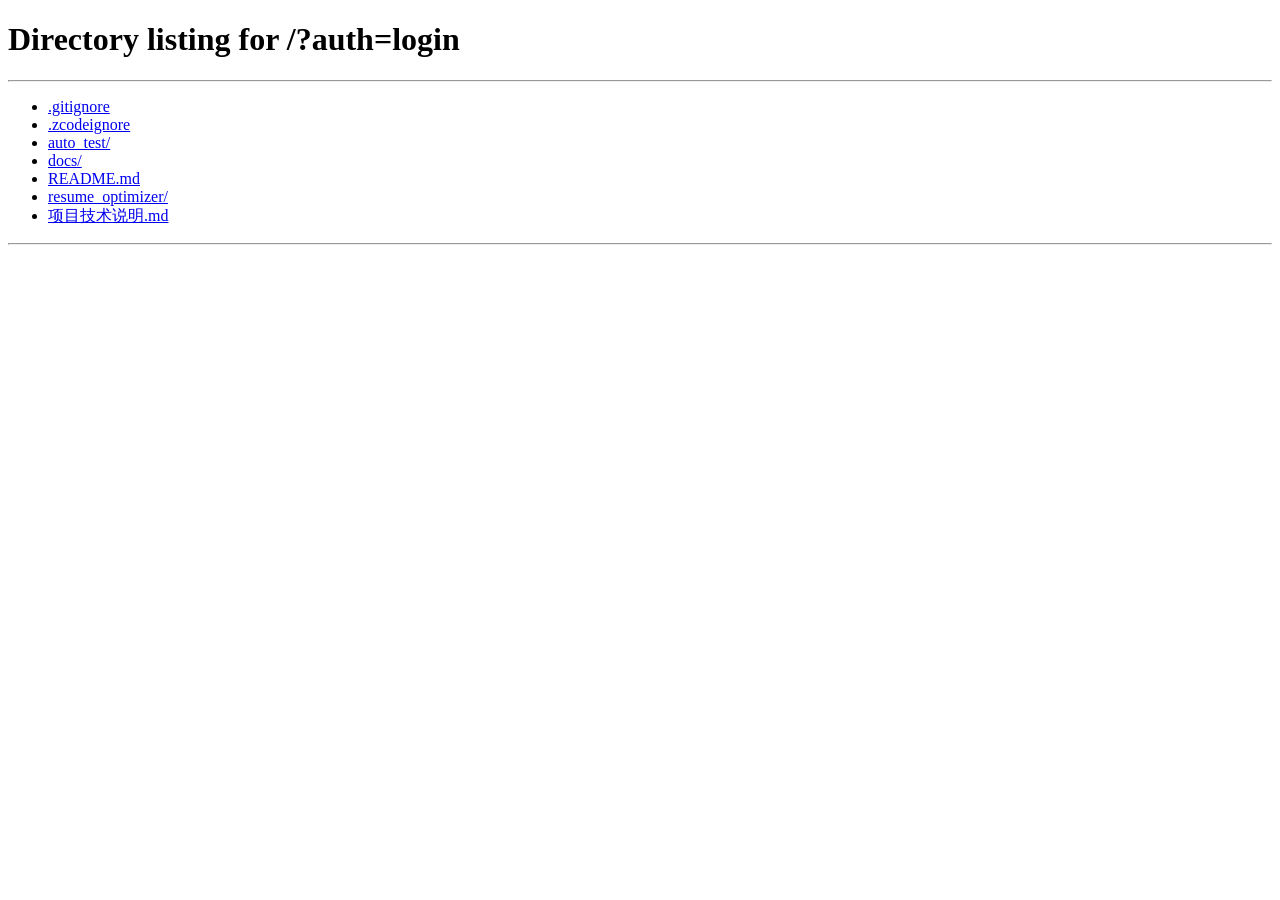
<file: resume_optimizer/static/login.html>
<!DOCTYPE html>
<html lang="zh-CN">
<head>
<meta charset="UTF-8">
<title>AI智简历</title>
<script>
  // 登录/注册已并入首页弹窗：本存根仅负责把旧地址/直接访问转回首页。
  var mode = /[?&]mode=register/.test(location.search) ? "register" : "login";
  location.replace("/?auth=" + mode);
</script>
</head>
<body>
<p style="font-family:sans-serif;text-align:center;padding:40px">正在前往… <a href="/?auth=login">点击继续</a></p>
</body>
</html>
</file>
